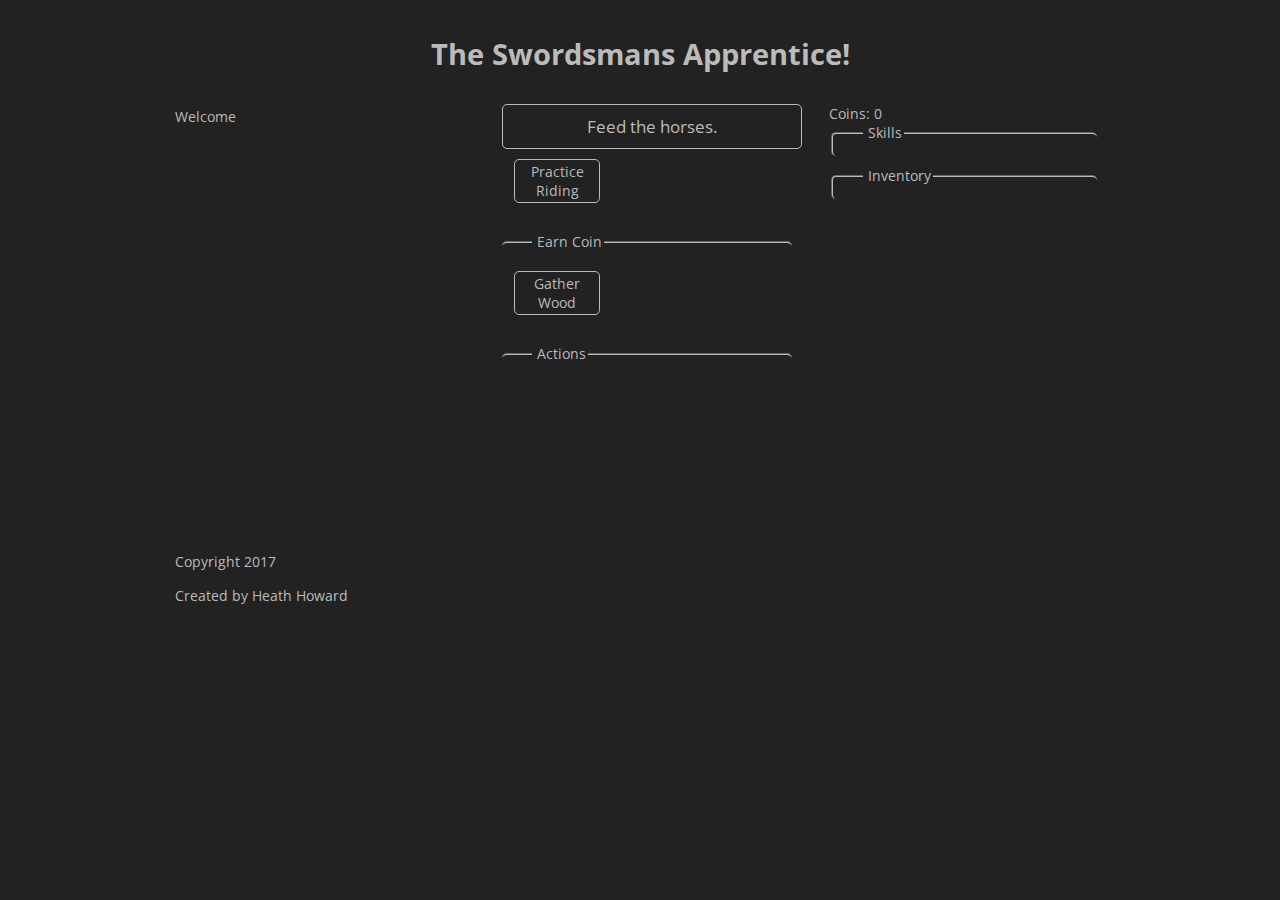
<file: index.html>
<html>
<head>
  <title>The Swordsman's Apprentice</title>
<style>
</style>

<link rel="stylesheet" href="styles.css">
</head>
<body>
  <div id="pagewrap">

  	<header>
  		<h1>The Swordsmans Apprentice!</h1>
  	</header>

  	<section id="content">
      <div id="messages">
      <div class="message">Welcome</div>
    </div>
  	</section>

  	<section id="middle">
      <div id='mainTask'>
        <div id='taskButton' class="button mainButtons" onclick="performDuties('1')">
          <!-- Perform Apprentice Duties -->
          Feed the horses.
        </div>
      </div>
    <fieldset class="middle-set top-set">
    		<div id="practiceRiding" class="button practiceButton" onclick="earnCoin('ridingSkills','practiceRiding')">Practice Riding</div>
        <div id="practiceStaff" class="button practiceButton hidden" onclick="earnCoin('staffSkills','practiceStaff')">Practice with Staff</div>
    </fieldset>

    <fieldset class="middle-set">
      <legend>Earn Coin</legend>
        <div id="gatherWood" class="button earnCoin tooltip" onclick="earnCoin('gatherWood')">Gather Wood<span id='gatheringWoodPay' class="tooltiptext"><span id='gatheringWoodPayAmount'>+1</span> coin</span>
        </div>
        <div id="runDelivery" class="button earnCoin tooltip hidden" onclick="earnCoin('runDelivery')">Run Deliveries<span id='deliveryPay' class="tooltiptext"><span id='runDeliveryPayAmount'>+2</span> coin</span></div>
    </fieldset>

    <fieldset class="middle-set">
      <legend>Actions</legend>
        <a href="#openShop"><div id="shop" class="button actions hidden" onclick="buildShop()" >Shop</div></a>
        <div class="button actions hidden">Build</div>
        <div class="button actions hidden">Forge</div>
        <div class="button actions hidden">Hunt</div>
        <div class="button actions hidden">Explore</div>
        <div class="button actions hidden">Quary</div>
        <div class="button actions hidden">Quest</div>
    </fieldset>
  	</section>

  	<aside id="sidebar">
      <div>Coins: <span id="coins">0</span>
    </div>
<fieldset>
  <legend>Skills</legend>
  <div id="skillLevels">
    <!-- <p>Riding: <span id="ridingSkillsLevel">0</span></p>
    <p>Staff: <span id="staffSkillsLevel">0</span></p>
    <p>Kife throwing: 0</p> -->
  </div>
</fieldset>
<fieldset>
  <legend>Inventory</legend>
  <div id="inventory">
    <!-- <div id="knife" class="inventoryItem">Knife: <span id="knifeCount">0</span></div>
    <div id="staff" class="inventoryItem">Staff: <span id="knifeCount">0</span></div> -->
  </div>
</fieldset>
  	</aside>

  	<footer>
  		<p>Copyright 2017</p>
  		<p>Created by Heath Howard</p>
  	</footer>

  </div>

  <div id="openShop" class="modalDialog">
    <div>
  	<a href="#close" title="Close" class="close">X</a>
  	<h2>Welcome to my shop!</h2>
  	<p id="shopMsg">What would you like to purchase</p>
    <fieldset>
      <legend>Tools</legend>
      <div id="shopTools">
        <div id="axe" class="button shop" onclick="purchase('axe')">Wooden Axe</div>
        <div id="cart" class="button shop" onclick="purchase('cart')">Wooden Cart</div>
      </div>
  </fieldset>
  <fieldset>
    <legend>Weopons</legend>
    <div id="shopWeapons">
      <div id="staff" class="button shop" onclick="purchase('staff')">Wood Staff</div>
  	</div>
  </div>
  </div>


  <script src="index.js" defer></script>

</body>
</html>
</file>
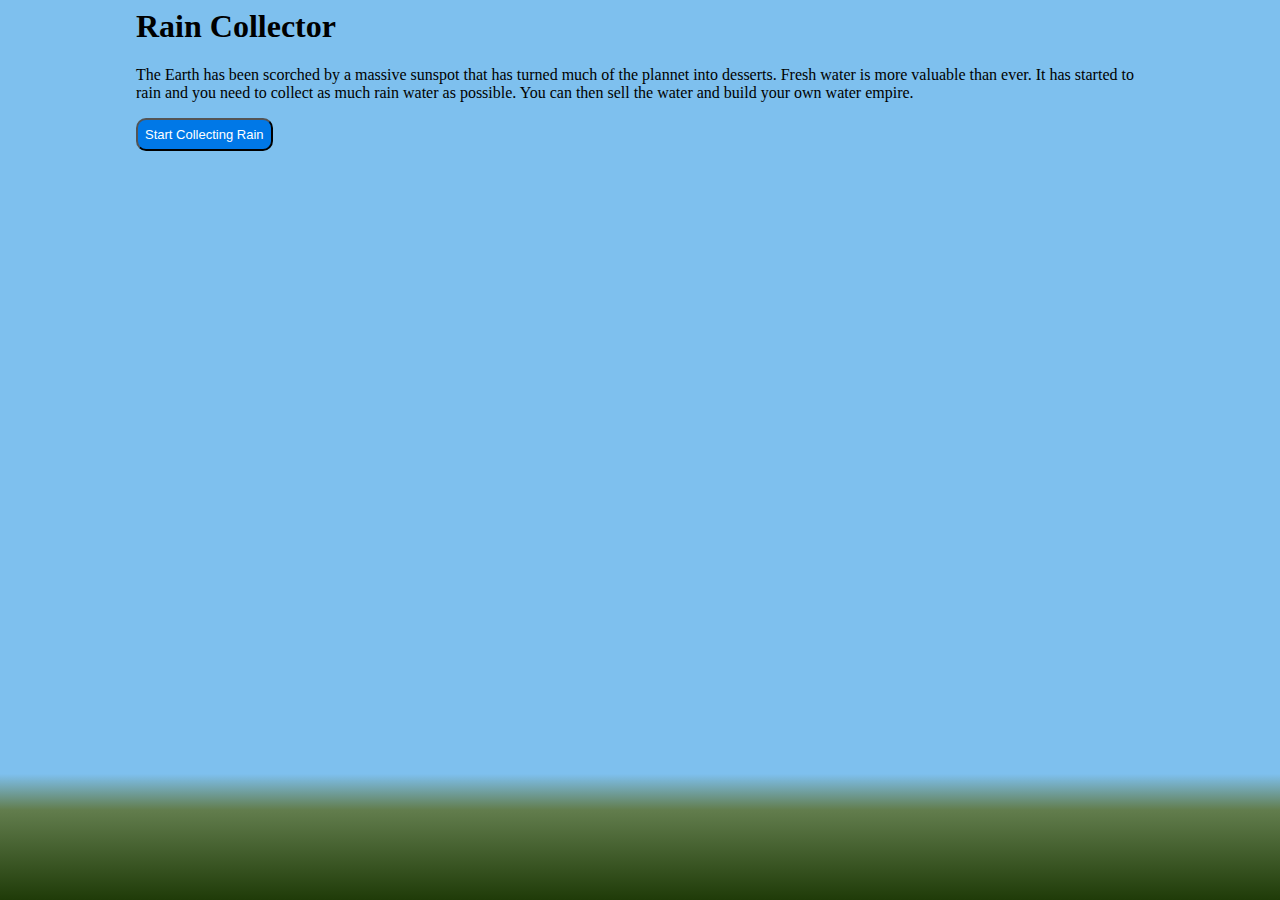
<file: rain-catcher.html>
<doctype html>
<html>
<head>

<style>
  body {
background: #7ec0ee; /* Old browsers */
background: -moz-linear-gradient(top,  #7ec0ee 39%, #7ec0ee 86%, #627d4d 90%, #1f3b08 100%); /* FF3.6+ */
background: -webkit-gradient(linear, left top, left bottom, color-stop(39%,#7ec0ee), color-stop(86%,#7ec0ee), color-stop(90%,#627d4d), color-stop(100%,#1f3b08)); /* Chrome,Safari4+ */
background: -webkit-linear-gradient(top,  #7ec0ee 39%,#7ec0ee 86%,#627d4d 90%,#1f3b08 100%); /* Chrome10+,Safari5.1+ */
background: -o-linear-gradient(top,  #7ec0ee 39%,#7ec0ee 86%,#627d4d 90%,#1f3b08 100%); /* Opera 11.10+ */
background: -ms-linear-gradient(top,  #7ec0ee 39%,#7ec0ee 86%,#627d4d 90%,#1f3b08 100%); /* IE10+ */
background: linear-gradient(to bottom,  #7ec0ee 39%,#7ec0ee 86%,#627d4d 90%,#1f3b08 100%); /* W3C */
filter: progid:DXImageTransform.Microsoft.gradient( startColorstr='#7ec0ee', endColorstr='#1f3b08',GradientType=0 ); /* IE6-9 */
/*background-image: url("[data-uri]") ;*/


  width: 100%;
  text-align: center;
}

#main {
  width: 1024px;
  max-width: 90%;
  margin: 0 auto;

}

div {
	text-align: left;
}

.wrapper {
  border: 1px;
  border-style: solid;
  border-color: #ccc;
  padding: 5px;
  margin: 10px 2px;
  width: 300px;
  float: left;

}

#store-wrapper {
	width: 100%;
}

.storeItem {
	max-width: 300px;
	float: left;
	display: inline-block;
	margin: 5px;
	/*border-style: solid;*/

}

.barGraph {
	height: 10px;
	background-color: blue;
	display: inline-block;
	margin: 5px 0 10px 0;
}

button {
	font-size: 13px;
	border-radius: 10px;
	background-color: #0078e7;
	color: #fff;
	padding: 7px;
}
button:hover {
	background-color: #e70;
}
button:disabled {
	background-color: #ccc;
	color: #aaa;
}

h3 {
	margin: 5px 2px;
}

</style>

</head>
<body>
  <div id="main">
  	<h1>Rain Collector</h1>
    <div id="head">
      <p>
      	The Earth has been scorched by a massive sunspot that has turned much of the plannet into desserts.  Fresh water is more valuable than ever. It has started to rain and you need to collect as much rain water as possible.  You can then sell the water and build your own water empire.
      </p>

   </div>
   <div id="msg"></div><div id="msg2"></div>
   <div id="dashboard" style='visibility:hidden'>
	   <div id="collection-wrapper" class="wrapper">
	     <h3>Rain Collection</h3>
	     <div id="glass" ></div>
	     <div id="pitcher" ></div>
	     <div id="bucket3"></div>
	     <div id="bucket5"></div>
	     <div id="bath"></div>
	   </div>
	   <div id='inventory-wrapper' class="wrapper">
	   	 <h3>Inventory</h3>
	     <div id='inventory'></div>
	   	 <h3>Achievements</h3>
	     <div id='achievements'></div>
	   </div>
	   <div id="extra-wrapper" class="wrapper">
	   	<h3>Extras</h3>
	   	<div id="rainMaker"></div>
	   </div>
	   <div id='store-wrapper' class="wrapper">
	     <h3>Store</h3>
	     <div id="store-glass" class="storeItem"></div>
	     <div id="store-pitcher" class="storeItem"></div>
	     <div id="store-bucket3" class="storeItem"></div>
	     <div id="store-bucket5" class="storeItem"></div>
	     <div id="store-bath" class="storeItem"></div>
	   </div>

	</div>

</div> <!-- End Main Div -->
<script>



// Variables

//Game Speed
var gspeed = 20;  // 20 is a good speed
var runTime = 0;
var iterations = 0;

// the glass is the standard capacity that all other containers are based off of.
var standardCapacity = 100; // 400 is a good standard

// Game Objects
var glass = {
	name: "Glass",
	varName: "glass",
	capacity: standardCapacity,
	xvalue: 1,
	price: 3,
	totalSold: 0,
	storeRefresh: 1,
};

var pitcher = {
	name: "Pitcher",
	varName: "pitcher",
	capacity: standardCapacity * 6,
	xvalue: 8,
	price: 16,
	totalSold: 0,
	storeRefresh: 1,
}

var bucket3 = {
	name: "3 Gallon Bucket",
	varName: "bucket3",
	capacity: standardCapacity * 13,
	xvalue: 30,
	price: 50,
	totalSold: 0,
	storeRefresh: 0,
}

var bucket5 = {
	name: "5 Gallon Bucket",
	varName: "bucket5",
	capacity: standardCapacity * 30,
	xvalue: 45,
	price: 85,
	totalSold: 0,
	storeRefresh: 0,
}

var bath = {
	name: "Bathtube",
	varName: "bath",
	capacity: standardCapacity * 200,
	xvalue: 250,
	price: 3000,
	totalSold: 0,
	storeRefresh: 0,
}

// starting inventory is 1 glass
var inventory = {
//	main: 1, // just a place holder for the main water level
	glass: 1,
	pitcher: 0,
	bucket3: 0,
	bucket5: 0,
	bath: 0,
//	cash: 0,
}

cash = 0;

var waterLevel = {
	//main: 0,
	glass: 0,
	pitcher: 0,
	bucket3: 0,
	bucket5: 0,
	bath: 0,
}

var rainMaker = {

	cost: 100, // starting cost. It goes up each time it is purchased
	multiplier: .9, // The lower the number the more it speeds up the game
	costMultiplier: 1.5, // How much to increase the cost each time it is purchased
	refresh: 1, // Should the button be refreshed.  Prevents flickering

}


//////////////////
// Acheivements //
//////////////////

var achievements = {
	guppy: 0,
	mino: 0,
	goldfish: 0,
	frog: 0,

}

var guppyBadge = {
	number: 0, // number of times acheived

}






var i = 0;
var g = 0;
var y = 0;
// var waterLevel = 0;
var started = 0;
var totalRainFall = 0;
//var myRefresh = 0;
//var cash = 0;

// if (started) {

// gameLoop();

// }
// else {
	document.getElementById("msg").innerHTML = "<button id='getStarted' onclick='getStarted()'>Start Collecting Rain</button>";

//}

function getStarted(){
	document.getElementById("msg").innerHTML = "It's raining, it's pouring...";
	started = 1;
	document.getElementById('dashboard').style.visibility = "visible";
	document.getElementById('head').style.display = "none";

	gameLoop();
}

///////////////////////////////////
// Calculate Game Total Run Time //
///////////////////////////////////


function calcRunTime() {
	iterations++;
	runTime = (iterations / 650 * gspeed); // don't know why 650, seems like it should be 1000
	runTime = runTime.toFixed(1);

	totalRainFall =

	document.getElementById("msg").innerHTML = "Total Game Time: " + runTime;
}


// Sell a Glass of Water

function sellWater(container) {

    var conVarName = container.varName;
    var containerName = container.name;
    var myValue = container.xvalue;
    var myStock = inventory[conVarName];
    var myTotalSold = container.totalSold;

    // Add to the total amount sold for that container
    myTotalSold = myTotalSold + myStock;
    console.log(conVarName + " myTotalSold= " +  myTotalSold);
    container.totalSold = myTotalSold;

	//console.log("before waterLevel[" + conVarName + "] = " + waterLevel[conVarName] );


	waterLevel[conVarName] = 0; // reset water level for the container to 0

	// console.log("conName = " + conVarName );
	// console.log("containerName = " + containerName );
	// console.log("myValue = " + myValue );
	// console.log("myStock = " + myStock );
	//console.log("after waterLevel[" + conVarName + "] = " + waterLevel[conVarName] );


	cash = cash + ( myValue * myStock );

	// Disable sell button
	 document.getElementById(conVarName).innerHTML = "Your " + containerName + " is full!<br><button value='sell" + conVarName+ "' disabled)'>Sell " + containerName + " of water?</button>";

}

function buyContainer(container) {

	myContainer = eval(container).varName;
	cash = cash - eval(container).price;
	inventory[myContainer]++;
	console.log("************** buy inventory container count = " + inventory[myContainer] );
//	gameLoop();
}


// Display inventory
function displayInventory() {

	document.getElementById("inventory").innerHTML = "<h2>Cash: $" + cash + "</h2>\n";

	for ( item in inventory ) {
	//	console.log( "inventory.item: " + item + ":" + inventory[item] )

      if ( inventory[item] > 0 ) {
		document.getElementById("inventory").innerHTML += "<h3>" + item + ": " + inventory[item] + "</h3>\n";

      }
	}
}

function myStore( container ) { // container ) {

	var y = "";
	item = container;


	// document.getElementById("store").innerHTML = "";
	// for ( item in inventory ) {

	//container = eval(container)
	myContainer = eval(item).varName;
	myContainerName = eval(myContainer).name;
	myContainerPrice = eval(myContainer).price;
    var myID = "store-" + myContainer;
    var myRefresh = eval(item).storeRefresh;
    //console.log("refresh = " + myRefresh);

	   if ( cash < myContainerPrice ) {

	   	  document.getElementById(myID).innerHTML = "You do NOT have enough money to purchase a " + myContainerName + " for $" + myContainerPrice + ".<br><button value='purchase' disabled>Purchase a " + myContainerName + "?</button><br>";
	   	  myRefresh = 1;

	   //	  console.log( "y: " + y );
	   }
	   else if (myRefresh == 1) {

	   	  document.getElementById(myID).innerHTML = "You have enough money to purchase a " + myContainerName + " for $" + myContainerPrice + ".<br><button value='purchase' onclick='buyContainer(" + myContainer + ")'>Purchase a " + myContainerName + "?</button><br>";
	   	  myRefresh = 0;

	   	//  console.log( "y: " + y );
  		 }
 // 		 console.log("myID = " + myID);
 // 		 document.getElementById(myID).innerHTML = y; // print out all of the store options
  	// }

  	eval(item).storeRefresh = myRefresh; // Set the global refresh for the container
  	return y;

}

////////////////////////////////
////       Acheivements       //
////////////////////////////////

function processA() {

	for ( item in inventory ) {

		myTotalSold = eval(item).totalSold;
		threshold = 2;


		if ( myTotalSold > threshold ) {
			m = "Congrats you have sold " + threshold + " " + item + "! You have earned a Guppy Badge.";
			guppyBadge++;
			document.getElementById("msg").innerHTML = m;

		}
		else {
			m = 0;
		}
		//if ( m ) {
		//}


	}



}

function displayA() {

}


////////////////////////////////
////       Rain Maker         //
////////////////////////////////
// rain maker allows you to pay to speed up the rain.  Each time you pay for it the price goes up for the next time.

function displayRainMaker(){

  if ( cash >= rainMaker.cost ) {
  	document.getElementById('rainMaker').innerHTML = "Pay a Rainmaker to speed up the rain for $" + rainMaker.cost + "? <button onclick='runRainMaker()'>Pay the Rainmaker</button>";
  	rainMaker.refresh = 0;
  }
  else {
  	document.getElementById('rainMaker').innerHTML = "Pay a Rainmaker to speed up the rain for $" + rainMaker.cost + "? <button onclick='runRainMaker()' disabled >Pay the Rainmaker</button>";
  	rainMaker.refresh = 1;
  }

}

function runRainMaker() {

	cash = cash - rainMaker.cost;
	gspeed = gspeed * rainMaker.multiplier;
	rainMaker.cost = rainMaker.cost * rainMaker.costMultiplier ;
	rainMaker.cost = rainMaker.cost.toFixed(0);
	rainMaker.refresh = 1; // yes refresh the button

}


function gameLoop() {


////////////////////////////////
// Collect Water in Container //
////////////////////////////////

  if ( started ) {
  //	waterLevel.main++;
	for ( container in waterLevel ) { // loop through each waterLevel ogject

		var myContainer = eval(container).varName;
		//console.log( "myContainer: " + myContainer );


		var myCapacity = eval(myContainer).capacity;

		if ( inventory[myContainer] > 0 ) {

			// waterLevel[myContainer]++;  // it was working here

			// console.log("waterLevel[" + myContainer + "] = " + waterLevel[myContainer]);
			// console.log("myCapacity = " + myCapacity );


		  if ( waterLevel[myContainer] < myCapacity ) { //only increment if the container is NOT already full	  		if waterLevel.[i] <=
			waterLevel[myContainer]++;  // this works
			//waterLevel[myContainer] = waterLevel[myContainer].toFixed(2) + .05;
			//waterLevel[myContainer] = waterLevel[myContainer].toFixed(2);
			//console.log("waterLevel[myContainer] = " + waterLevel[myContainer]);

			myWaterLevel = ( (waterLevel[myContainer] * 100) / myCapacity );

	  	    // Write out how full the container is
	  	    document.getElementById(myContainer).innerHTML = "Your " + container + " is " + myWaterLevel.toFixed(2) + "% full of water.<br><button value='sell" + myContainer + "' onclick='sellWater(" + myContainer + ")' disabled>Sell " + myContainer + " of water?</button><br>" + "<div class='barGraph' style='width:" + myWaterLevel.toFixed(2) + "%'></div>";
	  	   }
	  	   else if ( waterLevel[myContainer] == myCapacity ){ // If the container is full
	     	document.getElementById(myContainer).innerHTML = "Your " + myContainer + " is full! Sell for $" + eval(myContainer).xvalue + "<br><button value='sell" + myContainer + "' onclick='sellWater(" + myContainer + ")'>Sell " + myContainer + " of water?</button><br>" + "<div class='barGraph' style='width:100%'></div>";


	     	waterLevel[myContainer]++;  // this pushes the level one over so that the capacity won't be true for either less than or equal to

	     	}


	     }

     // new
     //var x = "";
     myStore(myContainer);
    // showMyStore( x );




     }
     calcRunTime();
  	setTimeout(gameLoop, gspeed);
  }


     // var x = myStore(container);
     // showMyStore( x );


  displayInventory();

  // if cash drops below rainMaker cost then update it
  if ( cash < rainMaker.cost ) {
  	rainMaker.refresh = 1;
  }
  if ( iterations > 3000 && rainMaker.refresh == 1 ) {
  	displayRainMaker();
  }

  processA();

started = 1;
//gameLoop();  // restart the game loop

};

//function fillContainer(container) {

//}


</script>

</body>
</html>
</file>
<file: styles.css>
@import url(https://fonts.googleapis.com/css?family=Open+Sans);

body {
  font-family: 'Open Sans', sans-serif;
  color: #BBB;
  font-size: .9em;
  background-color: #222;
}

/* STRUCTURE */

#pagewrap {
	padding: 5px;
	width: 960px;
	margin: 10px auto;
}
header {
	height: 50px;
	padding: 0px 15px;
  padding-bottom: 10px;
  text-align: center;

}
#content {
	width: 290px;
	float: left;
	padding: 5px 15px;
}

#middle {
	width: 294px; /* Account for margins + border values */
	float: left;
	padding: 5px 15px;
	margin: 0px 5px 5px 5px;
}

#sidebar {
	width: 270px;
	padding: 5px 15px;
	float: left;
}
footer {
	clear: both;
	padding: 0 15px;
}

/************************************************************************************
MEDIA QUERIES
*************************************************************************************/
/* for 980px or less */
@media screen and (max-width: 980px) {

	#pagewrap {
		width: 94%;
	}
	#content {
		width: 41%;
		padding: 1% 4%;
	}
	#middle {
		width: 41%;
		padding: 30px 4% 1% 4%;
		margin: 0px 0px 5px 5px;
		float: right;
	}

	#sidebar {
		clear: both;
		padding: 1% 4%;
		width: auto;
		float: none;
	}

	header, footer {
		padding: 1% 4%;
	}
}

/* for 700px or less */
@media screen and (max-width: 600px) {

	#content {
		width: auto;
		float: none;
	}

	#middle {
		width: auto;
		float: none;
		margin-left: 0px;
	}

	#sidebar {
		width: auto;
		float: none;
	}

}

/* for 480px or less */
@media screen and (max-width: 480px) {

	header {
		height: auto;
	}
	h1 {
		font-size: 1em;
	}
	#sidebar {
		display: none;
	}

}


#content {
	//background: #f8f8f8;
}
#sidebar {
	//background: #f0efef;
}
header, #content, #middle, #sidebar {
	margin-bottom: 5px;
}

#pagewrap, header, #content, #middle, #sidebar, footer {
//	border: solid 1px #ccc;
}

#taskButton {
  width: 100%;
  padding: 10px 2px;
  font-size: 1.2em;
}

button, .button{
  border-radius: 5px;
  padding: 2px;
  margin: 0px 2px 10px 2px;
  width:80px;
  /*min-height: 40px;*/
  background-color: inherit;
  border-style: solid;
  border-width: 1px;
  border-color: #BBB;
  color:#BBB;
  font-size: 1em;
  float:left;
  text-align: center;
}

button:hover, .button:hover {
  background: #333;
  color: #AAA;
  outline: 0px;
  cursor: default;
}

button:focus, .button:focus {outline:0;}
button:disabled, .button.disabled {
  background-color: #333;
  color: #AAA;
  opacity: 0.65;
 cursor: not-allowed;
}

/*div.button div.coolDown {
  position: absolute;
  top: 0px;
  left: 0px;
  height: 100%;
  width: 50%;
  z-index: -1;
  background-color: #444;
  overflow:hidden;
}*/

fieldset{
  border-radius: 5px;
  padding-left: 10px;
  margin-bottom: 10px;
  background-color: inherit;
  border-style: solid 1px;
  border-color: #BBB;
  color:#BBB;
  border-bottom: 0px;
  border-right: 0px;
}

legend {
  padding-left: 5px;
  margin-left: 20px
}

.middle-set {
  border-left: 0px;
  margin-top: 10px;
  padding-top: 20px;
}

.top-set {
  border-top: 0px;
  padding-top: 0px;
}

.message {
  padding: 3px 0px;
}

.hidden {
  visibility: hidden;
}


/*
CSS3 popup found here
https://www.webdesignerdepot.com/2012/10/creating-a-modal-window-with-html5-and-css3/
*/
.modalDialog {
	position: fixed;
	font-family: Arial, Helvetica, sans-serif;
	top: 0;
	right: 0;
	bottom: 0;
	left: 0;
	background: rgba(0,0,0,0.8);
	z-index: 99999;
	opacity:0;
	-webkit-transition: opacity 400ms ease-in;
	-moz-transition: opacity 400ms ease-in;
	transition: opacity 400ms ease-in;
	pointer-events: none;
}
.modalDialog:target {
	opacity:1;
	pointer-events: auto;
}

.modalDialog > div {
	width: 400px;
	position: relative;
	margin: 10% auto;
	padding: 5px 20px 13px 20px;
	border-radius: 10px;
	background: #fff;
  color: #222;
	/*background: -moz-linear-gradient(#fff, #999);
	background: -webkit-linear-gradient(#fff, #999);*/
	background: -o-linear-gradient(#fff, #999);
}

.close {
	background: #606061;
	color: #FFFFFF;
	line-height: 25px;
	position: absolute;
	right: -12px;
	text-align: center;
	top: -10px;
	width: 24px;
	text-decoration: none;
	font-weight: bold;
	-webkit-border-radius: 12px;
	-moz-border-radius: 12px;
	border-radius: 12px;
	-moz-box-shadow: 1px 1px 3px #000;
	-webkit-box-shadow: 1px 1px 3px #000;
	box-shadow: 1px 1px 3px #000;
}

.close:hover { background: #00d9ff; }

/* https://www.w3schools.com/css/css_tooltip.asp */
/* Tooltip container */
.tooltip {
    position: relative;
    display: inline-block;
}

/* Tooltip text */
.tooltip .tooltiptext {
  visibility: hidden;
  width: 60px;
  background-color: #666;
  color: #fff;
  text-align: center;
  border-radius: 6px;
  padding: 5px 0;

  /* Position the tooltip */
  position: absolute;
  z-index: 1;
  top: 100%;
  left: 50%;
  margin-left: -30px;
}
/*Create arrow, like it's a content bubble*/
.tooltip .tooltiptext::after {
    content: " ";
    position: absolute;
    bottom: 100%;  /* At the top of the tooltip */
    left: 50%;
    margin-left: -5px;
    border-width: 5px;
    border-style: solid;
    border-color: transparent transparent #666 transparent;
}

/* Show the tooltip text when you mouse over the tooltip container */
.tooltip:hover .tooltiptext {
    visibility: visible;
}
</file>
